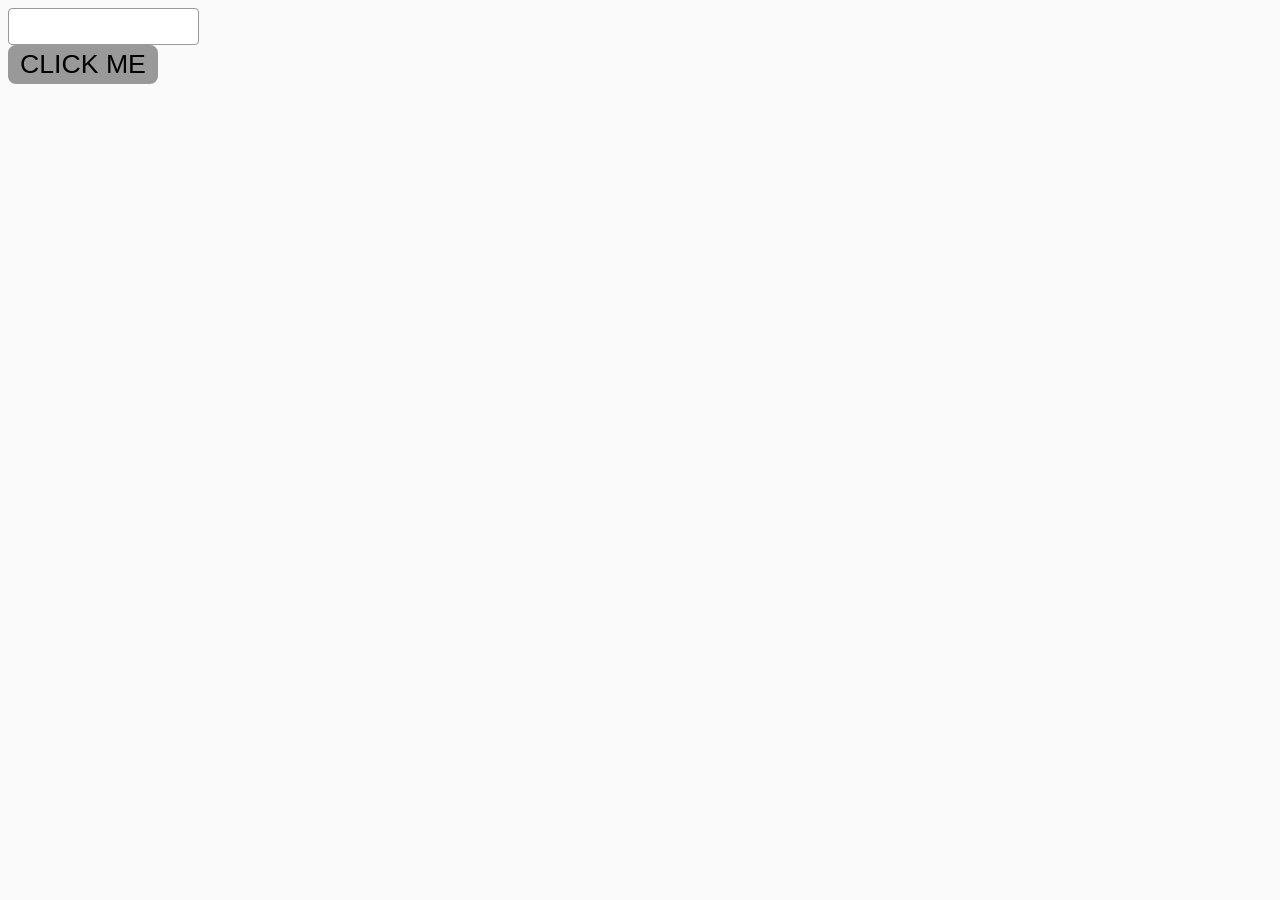
<file: javascript_sample.html>
<!DOCTYPE html>
<html>

<head>
    <title></title>
    <link rel="stylesheet" type="text/css" href="css/style.css">
</head>

<body>
    <div class="myModule">
        <input type="text" name="search" class="search-input">
        <br>
        <button>CLICK ME</button>
    </div>
    <script src="js/jquery.min.js"></script>
    <script type="text/javascript" src="js/mustache.js"></script>
    <!--  
    <script type="text/javascript" src="js/object_sample.js"></script>-->
    <script type="text/javascript">
    // alert(this);
    var myobject = {
        myArray: [],
        myName: "Jess",
        x: 'OH YEAH',
        this_object: function() {
            console.log(this);
        },
        cacheDOM: function() {
            this.myModule = document.querySelector('.myModule');
            this.myBtn = document.querySelector('button');
            this.myInput = document.querySelector('input');

        },
        bindEvents: function() {
            console.log(this.myBtn);
            this.myBtn.addEventListener('click', this.returnValue.bind(this));
        },
        returnValue: function(input) {
            var text = this.myInput.value;
            console.log(input);
        },
        push_array: function() {
            for (var i = 0; i <= this.myName.length; i++) {
                var obj = {
                    'number': i
                }
                this.myArray.push(obj);
                console.log(i);
            }
            var innerfunction = function() {
                var x = 0
                console.log(this.x);
            }.bind(this);
            innerfunction();
        },
        printArray: function() {
            console.log(this.myArray);
        }


    }
    myobject.cacheDOM();
    myobject.bindEvents();
    myobject.this_object();
    myobject.push_array();
    myobject.printArray();
    </script>
</body>

</html>
</file>
<file: css/style.css>
body {
    background: #fafafa;
    font-family: "Helvetica Neue", Helvetica, Arial, sans-serif;
    color: #333;
}

.hero-unit {
    margin: 20px auto 0 auto;
    width: 300px;
    font-size: 12px;
    font-weight: 200;
    line-height: 20px;
    background-color: #eee;
    border-radius: 6px;
    padding: 10px 20px;
}

.hero-unit h1 {
    font-size: 60px;
    line-height: 1;
    letter-spacing: -1px;
}

.browsehappy {
    margin: 0.2em 0;
    background: #ccc;
    color: #000;
    padding: 0.2em 0;
}

input {
    border: 1px solid #999;
    border-radius: 4px;
    padding: 10px;
}

button {
    zoom: 2;
    background-color: #999;
    border: 1px solid #999;
    border-radius: 4px;
    padding: 1px 5px;
}

button.active {
    background-color: rgb(165, 227, 158);
}

#peopleModule,
#customerModule {
    text-align: center;
}

#peopleModule ul,
#customerModule ul {
    padding: 0;
}

#peopleModule li,
#customerModule li {
    display: inline-block;
    list-style-type: none;
    background: #98ec9b;
    border-radius: 5px;
    padding: 3px 8px;
    margin: 5px 0;
    width: 200px;
    opacity: 0.8;
    transition: opacity 0.3s;
}

#peopleModule li:hover,
#customerModule li:hover {
    opacity: 1;
}

#peopleModule li span,
#customerModule li span {
    display: inline-block;
    width: 160px;
    overflow: hidden;
    text-overflow: ellipsis;
}

#peopleModule li i,
#customerModule li i {
    cursor: pointer;
    font-weight: bold;
    float: right;
    font-style: normal;
    background: #666;
    padding: 2px 4px;
    font-size: 60%;
    color: white;
    border-radius: 20px;
    opacity: 0.7;
    transition: opacity 0.3s;
    margin-top: 3px;
}

#peopleModule li i:hover,
#customerModule li i:hover {
    opacity: 1;
}
</file>
